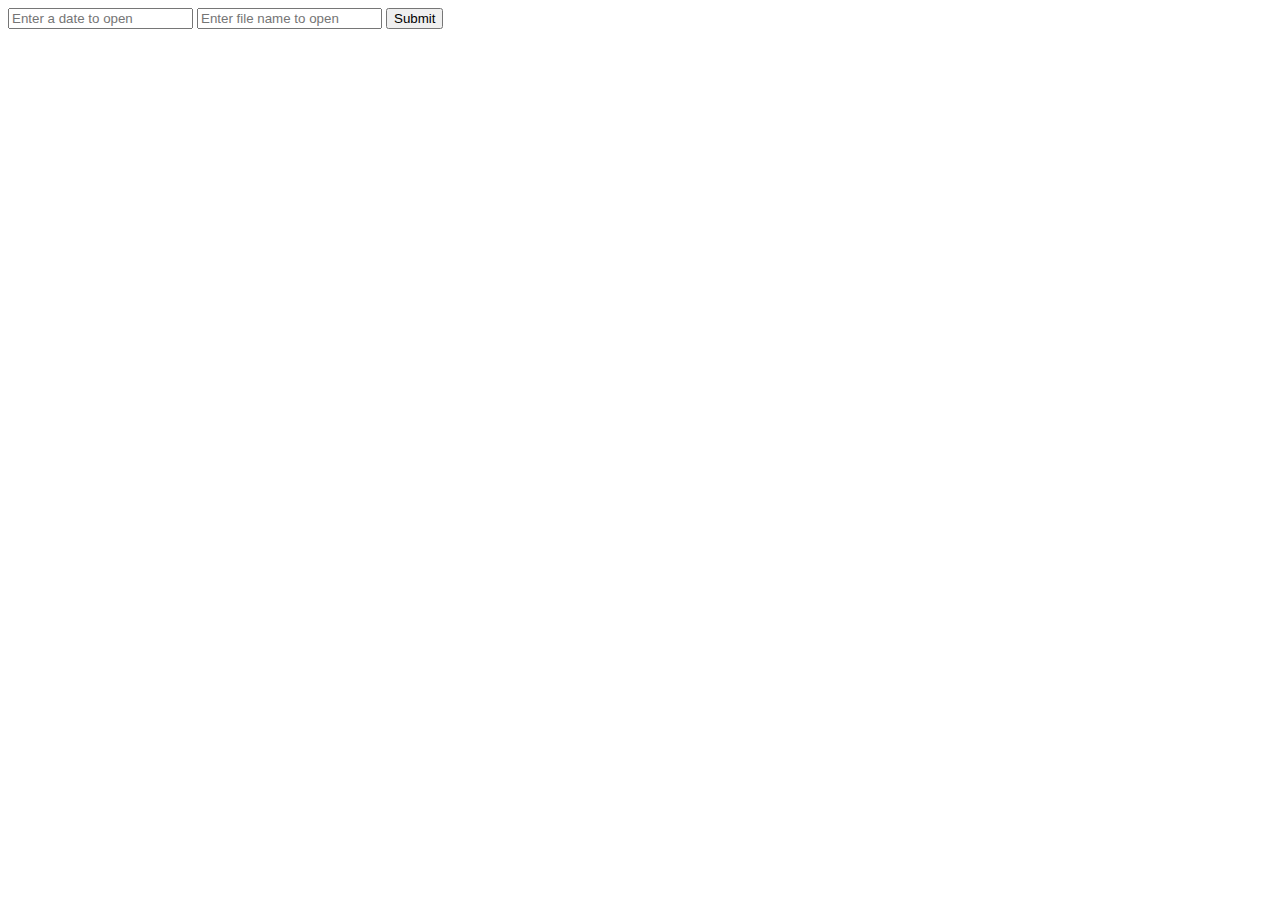
<file: index.html>
<!DOCTYPE html>
<html lang="en">
<head>
    <meta charset="UTF-8" />
    <meta name="viewport" content="width=device-width, initial-scale=1" />
    <title>Page opener</title>
</head>
<body>
    <form id="myForm">
        <input type="text" name="date" id="date" placeholder="Enter a date to open" required />
        <input type="text" name="filename" id="filename" placeholder="Enter file name to open" required />
        <input type="submit" value="Submit" id="submit" />
    </form>

    <script>
        document.getElementById('myForm').addEventListener('submit', function(event) {
            event.preventDefault();
            
            const date = document.getElementById('date').value.trim();
            const filename = document.getElementById('filename').value.trim();

            if (!date || !filename) {
                alert('Please enter both date and filename.');
                return;
            }

            const url = `/${date}/${filename}.html`;

            fetch(url, { method: 'HEAD' })
                .then(response => {
                    if (response.ok) {
                        window.location.href = url;
                    } else {
                        alert('The requested page does not exist. Please check the date or filename and try again.');
                    }
                })
                .catch(error => {
                    alert('Error checking the URL. Please try again later.');
                    console.error('Fetch error:', error);
                });
        });
    </script>
</body>
</html>
</file>
